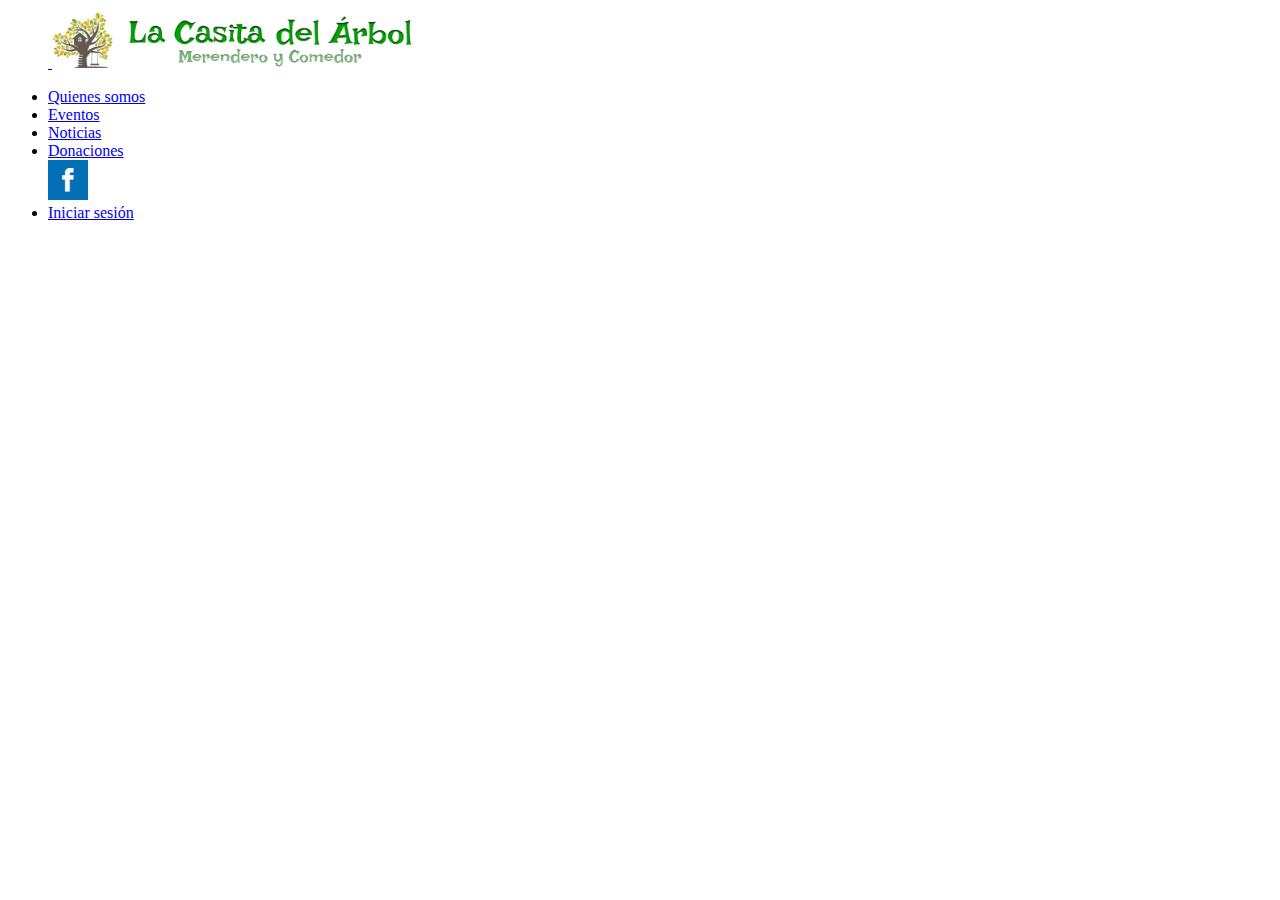
<file: index.html>
<!DOCTYPE html>
<html lang="es">
<head>
    <meta charset="UTF-8">
    <meta http-equiv="X-UA-Compatible" content="IE=edge">
    <meta name="viewport" content="width=device-width, initial-scale=1.0">
    <meta name="description" content="Este sitio es una ONG"
    <link rel="shortcut icon" href="images/favicon/favicon.ico" type="image/x-icon">
    <link rel="icon" href="images/favicon/favicon.ico" type="image/x-icon">
    <!-- CSS only -->
    <link href="https://cdn.jsdelivr.net/npm/bootstrap@5.2.0/dist/css/bootstrap.min.css" rel="stylesheet" integrity="sha384-gH2yIJqKdNHPEq0n4Mqa/HGKIhSkIHeL5AyhkYV8i59U5AR6csBvApHHNl/vI1Bx" crossorigin="anonymous">
    <title> .: La casita del Árbol :. </title>
</head>

<body>
    <header class="d-flex flex-wrap justify-content-center py-3 mb-4 border-bottom">
        <label for="" class="brand">
          <a href="#" img scr="images/la_casita_del_arbol_logo.jpg">
        </label>
        <a href="/" class="d-flex align-items-center mb-3 mb-md-0 me-md-auto text-dark text-decoration-none">
          <svg class="bi me-2" width="40" height="32"></svg>
          <img src="images/la_casita_del_arbol_logo2.png" width="370" height="60">
          <!-- <span class="fs-4">.: La casita del Árbol :.</span> -->
        </a>
  
        <ul class="nav nav-pills">
          <li class="nav-item"><a href="Quienes_somos.html" class="nav-link active" aria-current="page">Quienes somos</a></li>
          <li class="nav-item"><a href="#" class="nav-link">Eventos</a></li>
          <li class="nav-item"><a href="#" class="nav-link">Noticias</a></li>
          <li class="nav-item"><a href="#" class="nav-link">Donaciones</a></li>
          <nav class="nav-item">
            <div class="container"><a class="navbar-brand" href="#"> <img src="images/logo_facebook.png" alt="" width="40" height="40"></a>
            </div>
          </nav>
          <li class="nav-item"><a href="#" class="nav-link">Iniciar sesión</a></li>
        </ul>
      </header>

      <main>

      </main>
      <footer> 
    <!-- JavaScript Bundle with Popper -->
<script src="https://cdn.jsdelivr.net/npm/bootstrap@5.2.0/dist/js/bootstrap.bundle.min.js" integrity="sha384-A3rJD856KowSb7dwlZdYEkO39Gagi7vIsF0jrRAoQmDKKtQBHUuLZ9AsSv4jD4Xa" crossorigin="anonymous"></script>
</footer>  
</body>
</html>
</file>
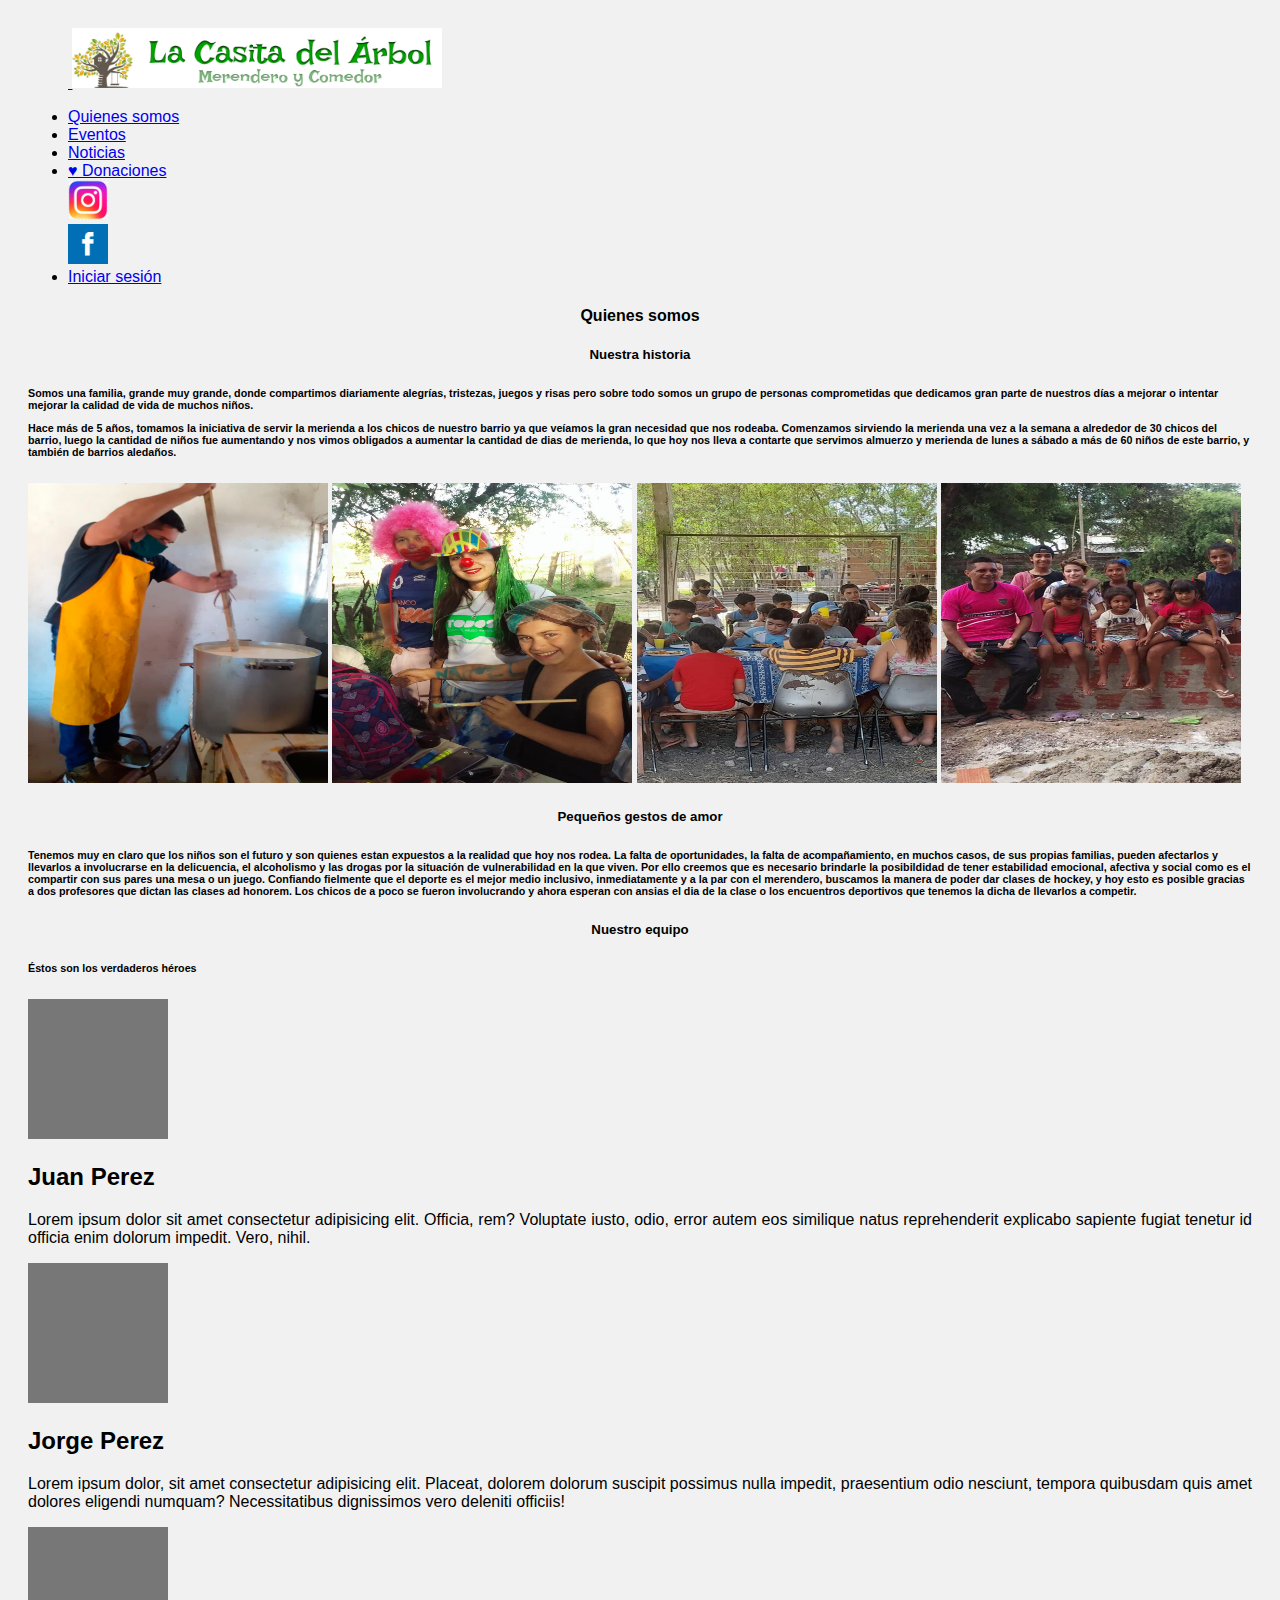
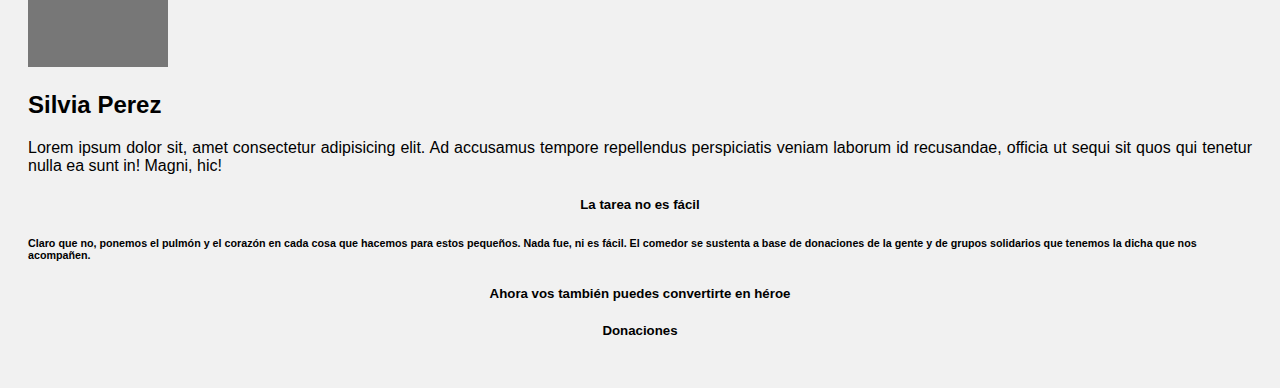
<file: Quienes_somos.html>
<!DOCTYPE html>
<html lang="es">
<head>
    <meta charset="UTF-8">
    <meta http-equiv="X-UA-Compatible" content="IE=edge">
    <meta name="viewport" content="width=device-width, initial-scale=1.0">
    <meta name="description" content="Este sitio es una ONG"
    <link rel="shortcut icon" href="images/favicon/favicon.ico" type="image/x-icon">
    <link rel="icon" href="images/favicon/favicon.ico" type="image/x-icon">
    <!-- CSS only -->
    <link href="https://cdn.jsdelivr.net/npm/bootstrap@5.2.0/dist/css/bootstrap.min.css" rel="stylesheet" integrity="sha384-gH2yIJqKdNHPEq0n4Mqa/HGKIhSkIHeL5AyhkYV8i59U5AR6csBvApHHNl/vI1Bx" crossorigin="anonymous">
    <link href="CSS/style.css" rel="stylesheet">
    <title> .: La casita del Árbol :. </title>
</head>

<body>
    <header class="d-flex flex-wrap justify-content-center py-3 mb-4 border-bottom">
        <label for="" class="brand"> <a href="#" img scr="images/la_casita_del_arbol_logo.jpg">
        </label>
        <a href="/" class="d-flex align-items-center mb-3 mb-md-0 me-md-auto text-dark text-decoration-none">
        <svg class="bi me-2" width="40" height="40"></svg>
        <img src="images/la_casita_del_arbol_logo2.png" width="370" height="60">
        <!-- <span class="fs-4">.: La casita del Árbol :.</span>  -->
        </a>
        <ul class="nav nav-pills">
            <li class="nav-item"><a href="Quienes_somos" class="nav-link active" aria-current="page">Quienes somos</a></li>
            <li class="nav-item"><a href="#" class="nav-link">Eventos</a></li>
            <li class="nav-item"><a href="#" class="nav-link">Noticias</a></li>
            <li class="nav-item"><a href="#" class="nav-link"> ♥ Donaciones</a></li>
        <nav class="nav-item">
            <div class="container"><a class="navbar-brand" href="#"> <img src="images/logo_instagram.png" alt="" width="40" height="40"></a>
            </div>
        </nav>
        <nav class="nav-item">
            <div class="container"><a class="navbar-brand" href="#"> <img src="images/logo_facebook.png" alt="" width="40" height="40"></a>
            </div>
        </nav>
        <li class="nav-item"><a href="#" class="nav-link">Iniciar sesión</a></li>
        </ul>
    </header>

    <main>
        <h4> Quienes somos </h4>
        
        <h5> Nuestra historia </h5>
        <h6> <p>Somos una familia, grande muy grande, donde compartimos diariamente alegrías, tristezas, juegos y risas pero sobre todo somos un grupo de personas comprometidas que dedicamos gran parte de nuestros días a mejorar o intentar mejorar la calidad de vida de muchos niños.</p>
        
        <p> Hace más de 5 años, tomamos la iniciativa de servir la merienda a los chicos de nuestro barrio ya que veíamos la gran necesidad que nos rodeaba. Comenzamos sirviendo la merienda una vez a la semana a alrededor de 30 chicos del barrio, luego la cantidad de niños fue aumentando y nos vimos obligados a aumentar la cantidad de dias de merienda, lo que hoy nos lleva a contarte que servimos almuerzo y merienda de lunes a sábado a más de 60 niños de este barrio, y también de barrios aledaños.</p></h6>
        <img src="images/foto_quienes_somos5.png" class="img-fluid" alt="..." width="300" height="300">
        <img src="images/foto_quienes_somos2.png" class="img-fluid" alt="..." width="300" height="300">
        <img src="images/foto_quienes_somos3.png" class="img-fluid" alt="..." width="300" height="300">
        <img src="images/foto_quienes_somos4.png" class="img-fluid" alt="..." width="300" height="300">
        
        <h5> Pequeños gestos de amor </h5>
        <h6> <p>Tenemos muy en claro que los niños son el futuro y son quienes estan expuestos a la realidad que hoy nos rodea. La falta de oportunidades, la falta de acompañamiento, en muchos casos, de sus propias familias, pueden afectarlos y llevarlos a involucrarse en la delicuencia, el alcoholismo y las drogas por la situación de vulnerabilidad en la que viven. Por ello creemos que es necesario brindarle la posibildidad de tener estabilidad emocional, afectiva y social como es el compartir con sus pares una mesa o un juego. Confiando fielmente que el deporte es el mejor medio inclusivo, inmediatamente y a la par con el merendero, buscamos la manera de poder dar clases de hockey, y hoy esto es posible gracias a dos profesores que dictan las clases ad honorem. Los chicos de a poco se fueron involucrando y ahora esperan con ansias el dia de la clase o los encuentros deportivos que tenemos la dicha de llevarlos a competir.</p></h6>
        <h5> Nuestro equipo </h5>
        <h6> Éstos son los verdaderos héroes </h6>

        <div class="row">
          <div class="col-lg-4">
            <svg class="bd-placeholder-img rounded-circle" width="140" height="140" xmlns="http://www.w3.org/2000/svg" role="img" aria-label="Placeholder: 140x140" preserveAspectRatio="xMidYMid slice" focusable="false"><title>Placeholder</title><rect width="100%" height="100%" fill="#777"></rect><text x="50%" y="50%" fill="#777" dy=".3em">140x140</text></svg>
    
            <h2 class="fw-normal">Juan Perez</h2>
            <p>Lorem ipsum dolor sit amet consectetur adipisicing elit. Officia, rem? Voluptate iusto, odio, error autem eos similique natus reprehenderit explicabo sapiente fugiat tenetur id officia enim dolorum impedit. Vero, nihil.</p>
            
          </div><!-- /.col-lg-4 -->
          <div class="col-lg-4">
            <svg class="bd-placeholder-img rounded-circle" width="140" height="140" xmlns="http://www.w3.org/2000/svg" role="img" aria-label="Placeholder: 140x140" preserveAspectRatio="xMidYMid slice" focusable="false"><title>Placeholder</title><rect width="100%" height="100%" fill="#777"></rect><text x="50%" y="50%" fill="#777" dy=".3em">140x140</text></svg>
    
            <h2 class="fw-normal">Jorge Perez</h2>
            <p>Lorem ipsum dolor, sit amet consectetur adipisicing elit. Placeat, dolorem dolorum suscipit possimus nulla impedit, praesentium odio nesciunt, tempora quibusdam quis amet dolores eligendi numquam? Necessitatibus dignissimos vero deleniti officiis!</p>

          </div><!-- /.col-lg-4 -->
          <div class="col-lg-4">
            <svg class="bd-placeholder-img rounded-circle" width="140" height="140" xmlns="http://www.w3.org/2000/svg" role="img" aria-label="Placeholder: 140x140" preserveAspectRatio="xMidYMid slice" focusable="false"><title>Placeholder</title><rect width="100%" height="100%" fill="#777"></rect><text x="50%" y="50%" fill="#777" dy=".3em">140x140</text></svg>
    
            <h2 class="fw-normal">Silvia Perez</h2>
            <p>Lorem ipsum dolor sit, amet consectetur adipisicing elit. Ad accusamus tempore repellendus perspiciatis veniam laborum id recusandae, officia ut sequi sit quos qui tenetur nulla ea sunt in! Magni, hic!</p>

          </div><!-- /.col-lg-4 -->
        </div>

        <h5> La tarea no es fácil </h5>
        <h6> Claro que no, ponemos el pulmón y el corazón en cada cosa que hacemos para estos pequeños. Nada fue, ni es fácil. El comedor se sustenta a base de donaciones de la gente y de grupos solidarios que tenemos la dicha que nos acompañen.</h6>


        <h5> Ahora vos también puedes convertirte en héroe </h5>
        <h5> Donaciones </h5>
           

      </main>
      <footer> 
    <!-- JavaScript Bundle with Popper -->
<script src="https://cdn.jsdelivr.net/npm/bootstrap@5.2.0/dist/js/bootstrap.bundle.min.js" integrity="sha384-A3rJD856KowSb7dwlZdYEkO39Gagi7vIsF0jrRAoQmDKKtQBHUuLZ9AsSv4jD4Xa" crossorigin="anonymous"></script>
  </footer>  
</body>
</html>
</file>
<file: CSS/style.css>
body {
     text-align: justify;
   }
   
   h4 {
     text-align: center;
   }
   h5 {
     text-align: center;
   }
   
   h6 {
     text-align: left;
   }
   body {
    font-family: Arial;
    padding: 20px;
    background: #f1f1f1;
  }
</file>
